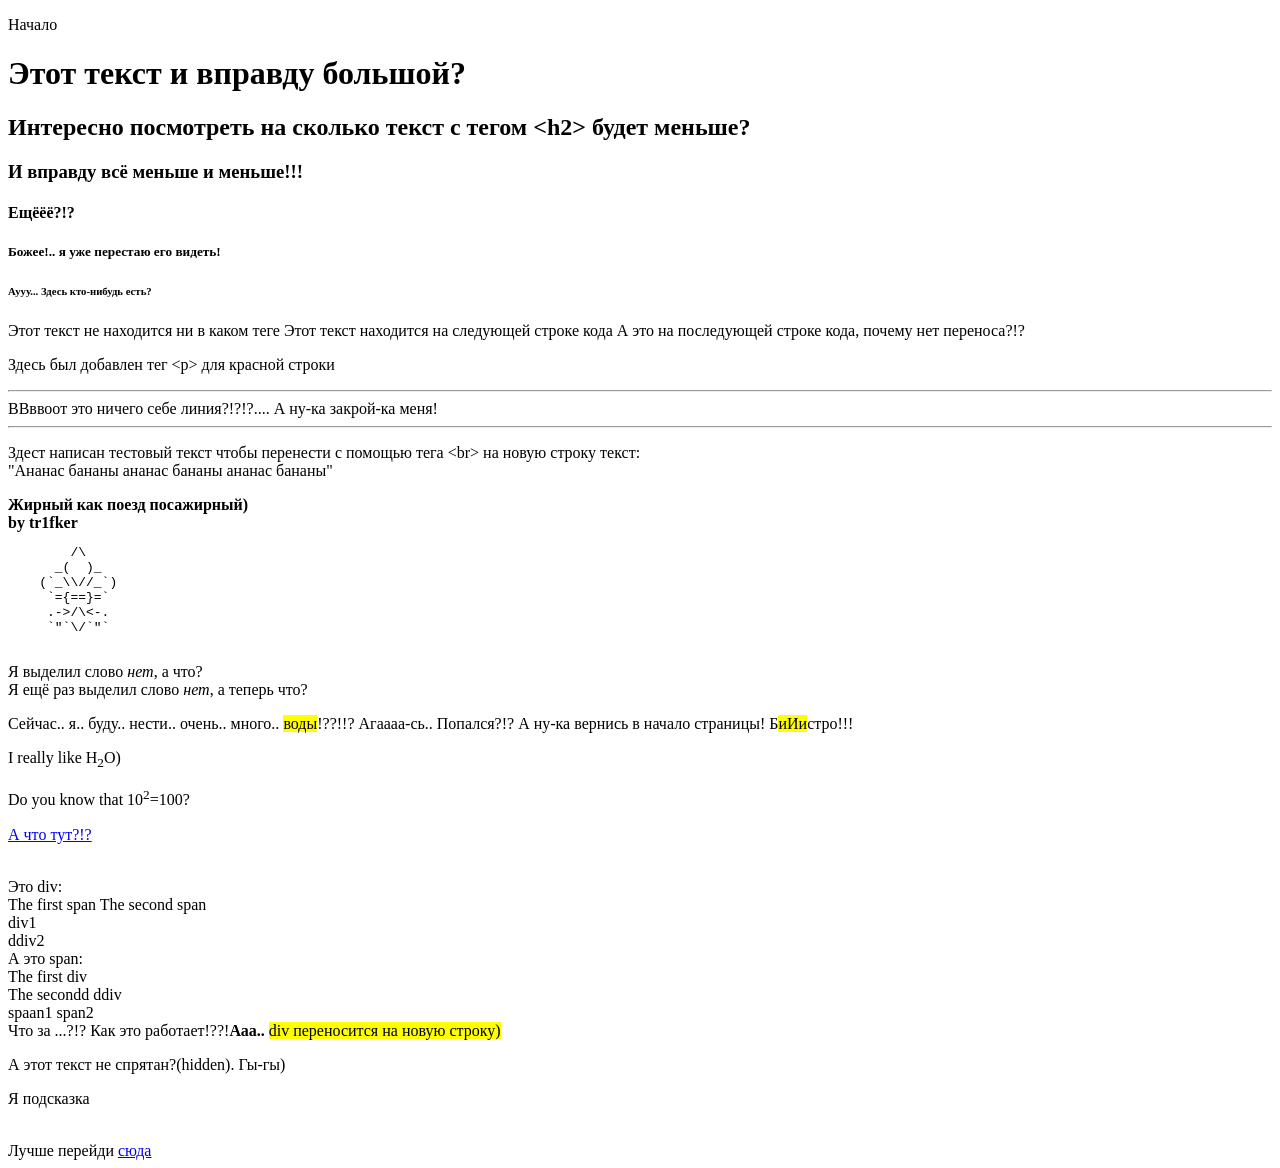
<file: HTML/01-trying/index.html>
<!DOCTYPE html>
<html lang="ru">
<head>
    <meta charset="UTF-8">
    <meta name="viewport" content="width=device-width, initial-scale=1.0">
    
    <title>My first project</title>
    <meta name="description" content="На этом сайте вы увидите мои первые шаги в HTML&#41">
    <meta name="author" content="tr1fker">

    <link rel="icon" href="images/logo.jpg">
</head>
<body>
    <p id="start">Начало</p>
    <h1>Этот текст и вправду большой?</h1>
    <h2>Интересно посмотреть на сколько текст с тегом &lth2&gt будет меньше?</h2>
    <h3>И вправду всё меньше и меньше!!!</h3>
    <h4>Ещёёё?!?</h4>
    <h5>Божее!.. я уже перестаю его видеть!</h5>
    <h6>Аууу... Здесь кто-нибудь есть?</h6>
    Этот текст не находится ни в каком теге
    Этот текст находится на следующей строке кода
    А это на последующей строке кода, почему нет переноса?!?
    <p>
        Здесь был добавлен тег &ltp&gt для красной строки
    </p>
    <hr>
    ВВввоот это ничего себе линия?!?!?.... А ну-ка закрой-ка меня!
    <hr>
    <p>
        Здест написан тестовый текст чтобы перенести с помощью тега &ltbr&gt на новую строку текст:<br>&quotАнанас бананы ананас бананы ананас бананы&quot
    </p>
    <b>Жирный как поезд посажирный&#41</b><br>
    <strong>by tr1fker</strong>
    <pre>
        /\
      _(  )_
    (`_\\//_`)
     `={==}=`
     .->/\<-.
     `"`\/`"`
    </pre>
    Я выделил слово <em>нет</em>, а что?<br>
    Я ещё раз выделил слово <i>нет</i>, а теперь что?
    <p>
        Сейчас.. я.. буду.. нести.. очень.. много.. <mark>воды</mark>!??!!? Агаааа-сь.. Попался?!? А ну-ка вернись в начало страницы! Б<mark>иИи</mark>стро!!!
    </p>
    <p>
        I really like H<sub>2</sub>O&#41
    </p>
    <p>
        Do you know that 10<sup>2</sup>=100?
    </p>
    <p><a href="second-page.html">А что тут?!?</a></p><br>
    Это div:
    <div>
        <span>The first span</span>
        <span>The second span</span>
        <div>div1</div>
        <div>ddiv2</div>
    </div>
    А это span:
    <span>
        <div>The first div</div>
        <div>The secondd ddiv</div>
        <span>spaan1</span>
        <span>span2</span>
    </span><br>
    Что за ...?!? Как это работает!??!<b>Ааа..</b> <mark>div переносится на новую строку&#41</mark><br>
    <p hidden>Этот текст спрятан?!?</p>
    <p>А этот текст не спрятан?(hidden). Гы-гы&#41</p>
    <p title="Убери курсор с меня!">Я подсказка</p><br>
    Лучше перейди <a href="#start">сюда</a>
</body>
</html>
</file>
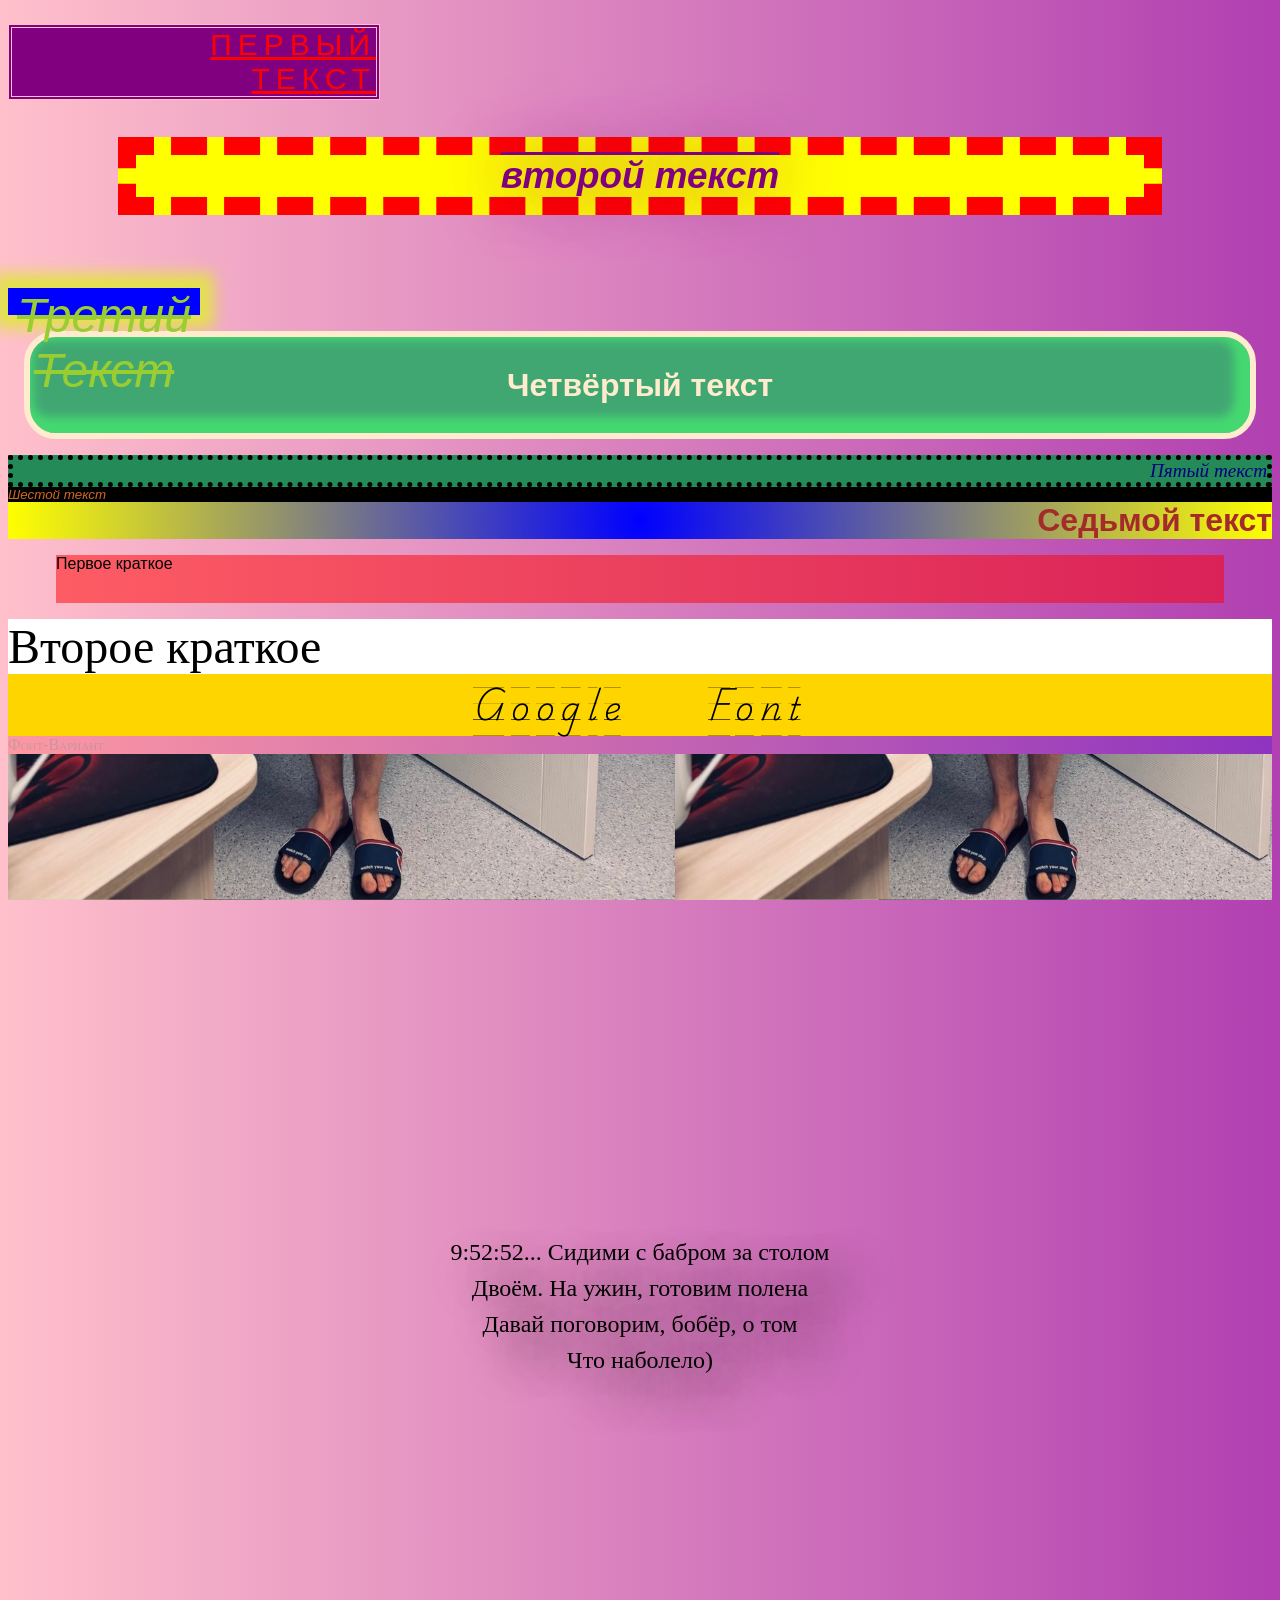
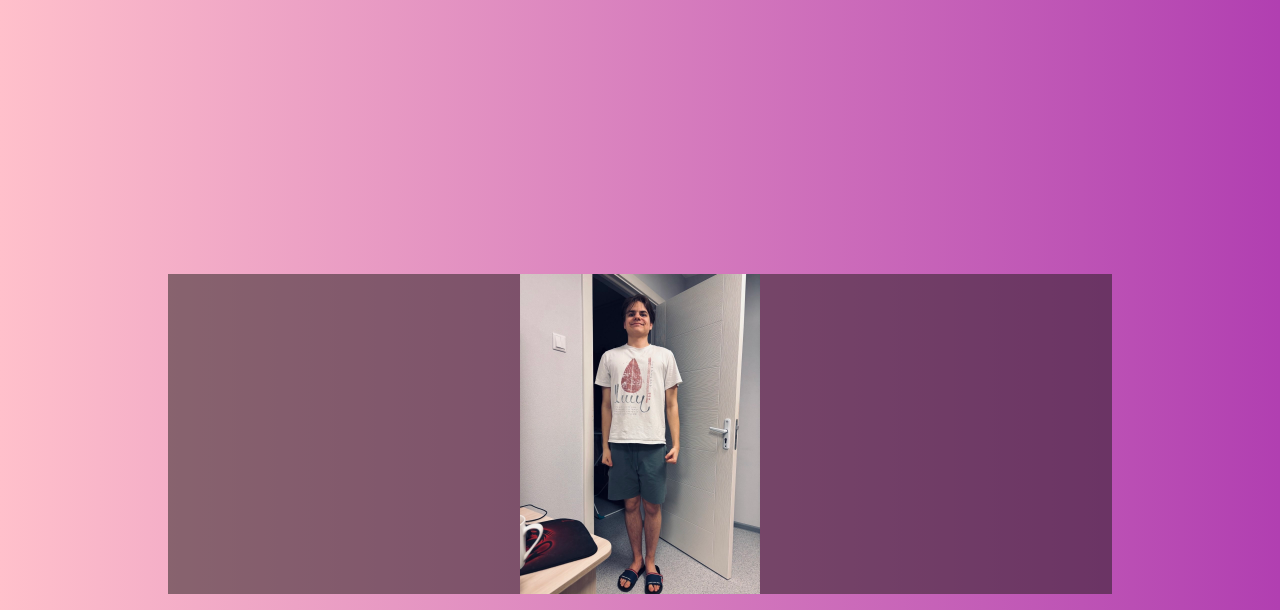
<file: CSS/01-trying/htmls/index.html>
<!DOCTYPE html>
<html lang="en">
<head>
    <meta charset="UTF-8">
    <meta name="viewport" content="width=device-width, initial-scale=1.0">
    <link rel="stylesheet" href="../styles/style.css">
    <title>CSS one love</title>

    <link rel="preconnect" href="https://fonts.googleapis.com">
    <link rel="preconnect" href="https://fonts.gstatic.com" crossorigin>
    <link href="https://fonts.googleapis.com/css2?family=Playwrite+NZ+Guides&display=swap" rel="stylesheet">
</head>
<body>
    <div value="first-text">Первый текст</div>
    <div valuelol>Второй текст</div>
    <div value="third-text">Третий текст</div>
    <div value="fours-text">Четвёртый текст</div>
    <div valuecon="fives-text">Пятый текст</div>
    <div value="sixes text title five">Шестой текст</div>
    <div value="seves-text">Седьмой текст</div>
    <div class="shorthand-first">Первое краткое</div>
    <div class="shorthand-second">Второе краткое</div>
    <div class="google-font">Google Font</div>
    <!--<div class="downloaded-font">Загруженные фонт</div>-->
    <div class="variant-font">Фонт-Вариант</div>
    <div class="some-text">
        9:52:52... Сидими с бабром за столом<br>
        Двоём. На ужин, готовим полена<br>
        Давай поговорим, бобёр, о том<br>
        Что наболело&#41
    </div>
    <div class="image-alex"></div>
</body>
</html>
</file>
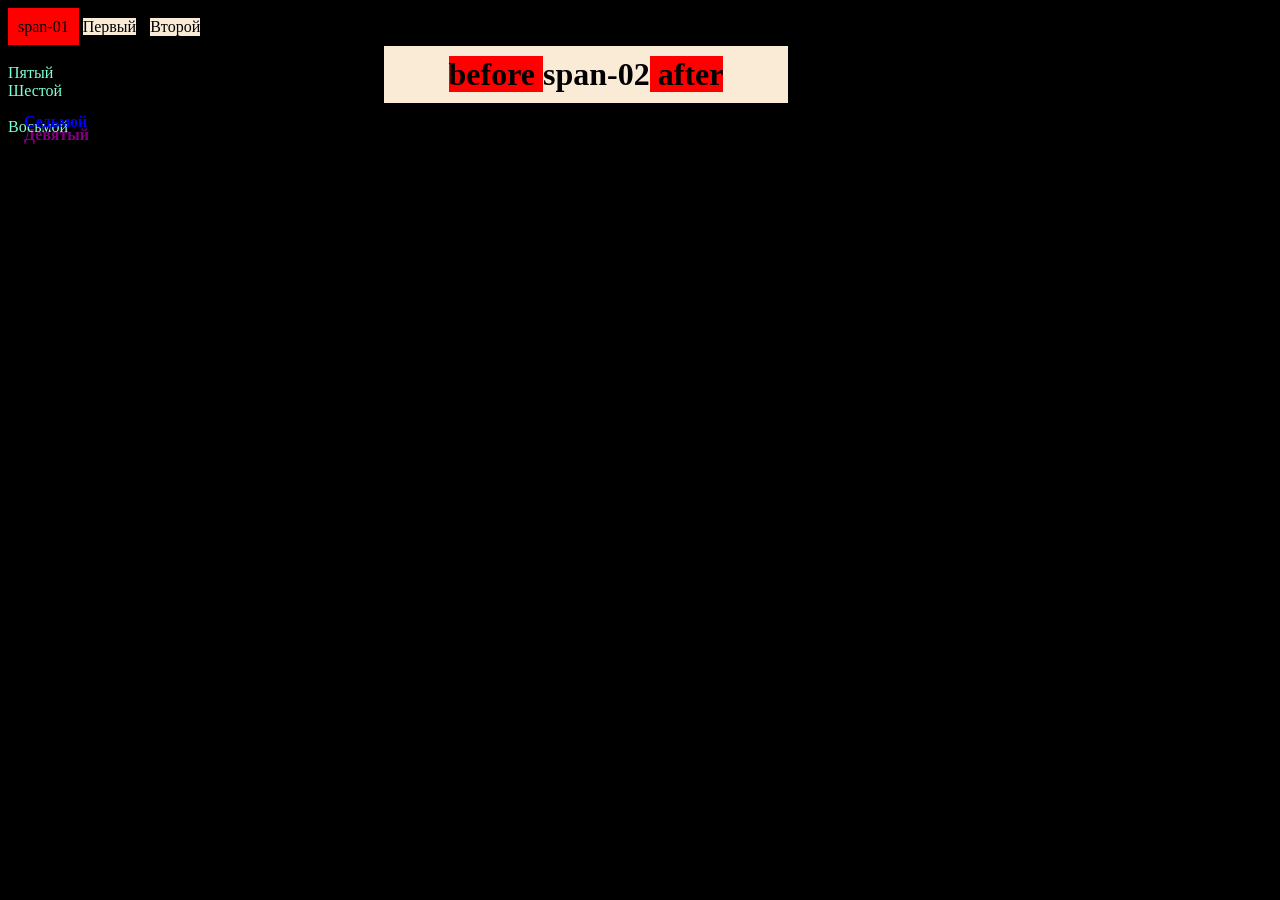
<file: CSS/02-trying/htmls/index.html>
<!DOCTYPE html>
<html lang="en">
<head>
    <meta charset="UTF-8">
    <meta name="viewport" content="width=device-width, initial-scale=1.0">
    <title>02-trying</title>
    <link rel="stylesheet" href="../styles/style.css">
</head>
<body>
    <span class="sp-01">span-01</span>
    <span class="sp-02">span-02</span>
    <div class="block">
        <div class="el-01">Первый</div>
        <div class="el-02">Второй</div>
        <div class="el-03">Третий</div>
        <div class="el-04">Четвёртый</div>
        <div class="el-05">Пятый</div>
        <div class="el-06">Шестой</div>
        <div class="el-07">Седьмой</div>
        <div class="el-08">Восьмой<div class="el-09">Девятый</div></div>
    </div>
</body>
</html>
</file>
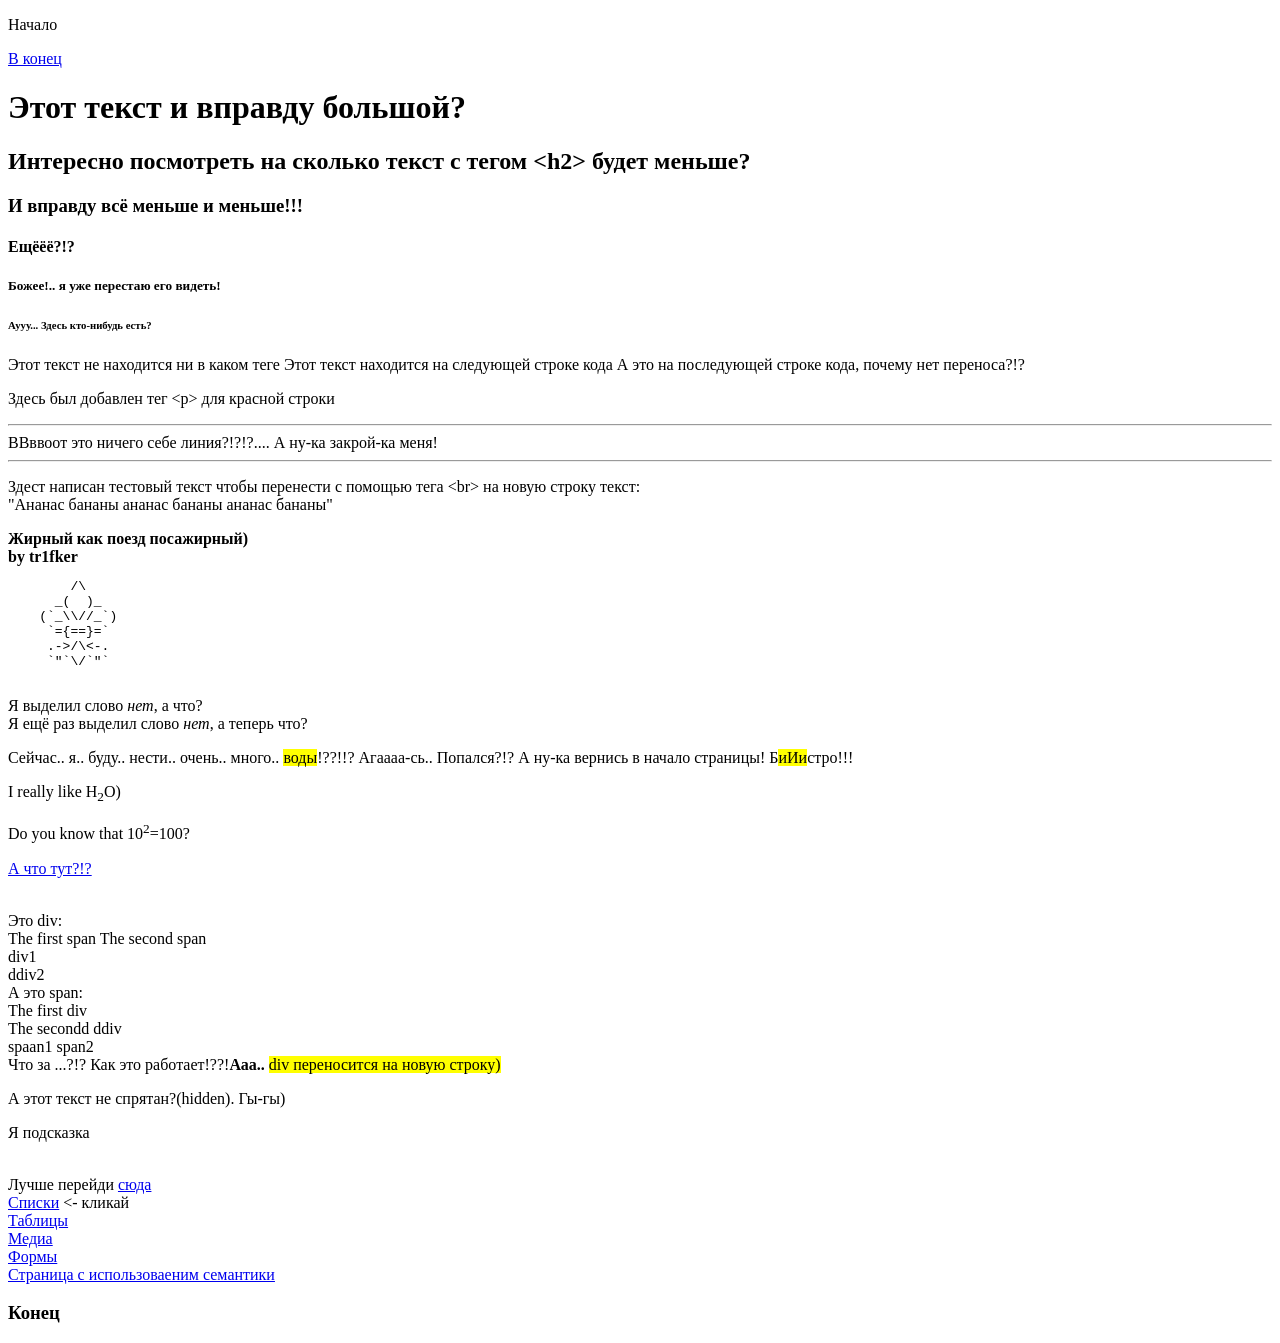
<file: HTML/01-trying/htmls/index.html>
<!DOCTYPE html>
<html lang="ru">
<head>
    <meta charset="UTF-8">
    <meta name="viewport" content="width=device-width, initial-scale=1.0">
    <meta http-equiv="Content-Security-Policy" content="default-src 'self';">
    
    <title>My first project</title>
    <meta name="description" content="На этом сайте вы увидите мои первые шаги в HTML&#41">
    <meta name="author" content="tr1fker">

    <link rel="logo" href="../media/images/icon.jpg">
</head>
<body>
    <p id="start">Начало</p>
    <a href="#end-page">В конец</a>
    <h1>Этот текст и вправду большой?</h1>
    <h2>Интересно посмотреть на сколько текст с тегом &lth2&gt будет меньше?</h2>
    <h3>И вправду всё меньше и меньше!!!</h3>
    <h4>Ещёёё?!?</h4>
    <h5>Божее!.. я уже перестаю его видеть!</h5>
    <h6>Аууу... Здесь кто-нибудь есть?</h6>
    Этот текст не находится ни в каком теге
    Этот текст находится на следующей строке кода
    А это на последующей строке кода, почему нет переноса?!?
    <p>
        Здесь был добавлен тег &ltp&gt для красной строки
    </p>
    <hr>
    ВВввоот это ничего себе линия?!?!?.... А ну-ка закрой-ка меня!
    <hr>
    <p>
        Здест написан тестовый текст чтобы перенести с помощью тега &ltbr&gt на новую строку текст:<br>&quotАнанас бананы ананас бананы ананас бананы&quot
    </p>
    <b>Жирный как поезд посажирный&#41</b><br>
    <strong>by tr1fker</strong>
    <pre>
        /\
      _(  )_
    (`_\\//_`)
     `={==}=`
     .->/\<-.
     `"`\/`"`
    </pre>
    Я выделил слово <em>нет</em>, а что?<br>
    Я ещё раз выделил слово <i>нет</i>, а теперь что?
    <p>
        Сейчас.. я.. буду.. нести.. очень.. много.. <mark>воды</mark>!??!!? Агаааа-сь.. Попался?!? А ну-ка вернись в начало страницы! Б<mark>иИи</mark>стро!!!
    </p>
    <p>
        I really like H<sub>2</sub>O&#41
    </p>
    <p>
        Do you know that 10<sup>2</sup>=100?
    </p>
    <p><a href="second-page.html">А что тут?!?</a></p><br>
    Это div:
    <div>
        <span>The first span</span>
        <span>The second span</span>
        <div>div1</div>
        <div>ddiv2</div>
    </div>
    А это span:
    <span>
        <div>The first div</div>
        <div>The secondd ddiv</div>
        <span>spaan1</span>
        <span>span2</span>
    </span><br>
    Что за ...?!? Как это работает!??!<b>Ааа..</b> <mark>div переносится на новую строку&#41</mark><br>
    <p hidden>Этот текст спрятан?!?</p>
    <p>А этот текст не спрятан?(hidden). Гы-гы&#41</p>
    <p title="Убери курсор с меня!">Я подсказка</p><br>
    Лучше перейди <a href="#start">сюда</a><br>
    <a href="third-page.html">Списки</a> &lt- кликай<br>
    <a href="fours-page.html">Таблицы</a><br>
    <a href="media-page.html">Медиа</a><br>
    <a href="forms-page.html">Формы</a><br>
    <a href="semantic-page.html">Страница с использоваеним семантики</a>

    <h3 id="end-page">Конец</h3>
</body>
</html>
</file>
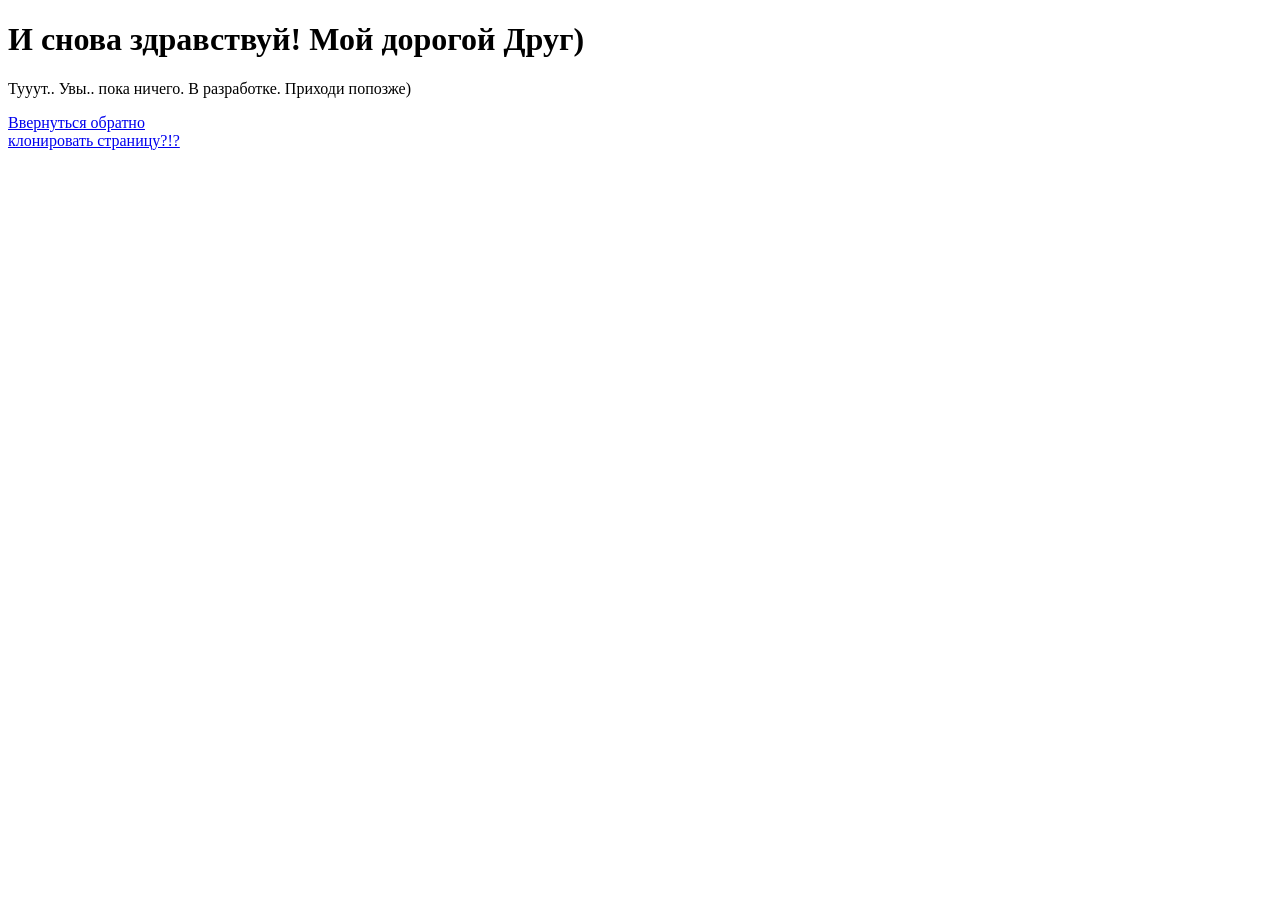
<file: HTML/01-trying/second-page.html>
<!DOCTYPE html>
<html lang="en">
<head>
    <meta charset="UTF-8">
    <meta name="viewport" content="width=device-width, initial-scale=1.0">
    <title>Вторая сторонка</title>
</head>
<body>
    <h1>И снова здравствуй! Мой дорогой Друг&#41</h1>
    <p>Тууут.. Увы.. пока ничего. В разработке. Приходи попозже&#41</p>
    <a href="index.html">Ввернуться обратно</a><br>
    <a href="second-page.html" target="_blank">клонировать страницу?!?</a>
</body>
</html>
</file>
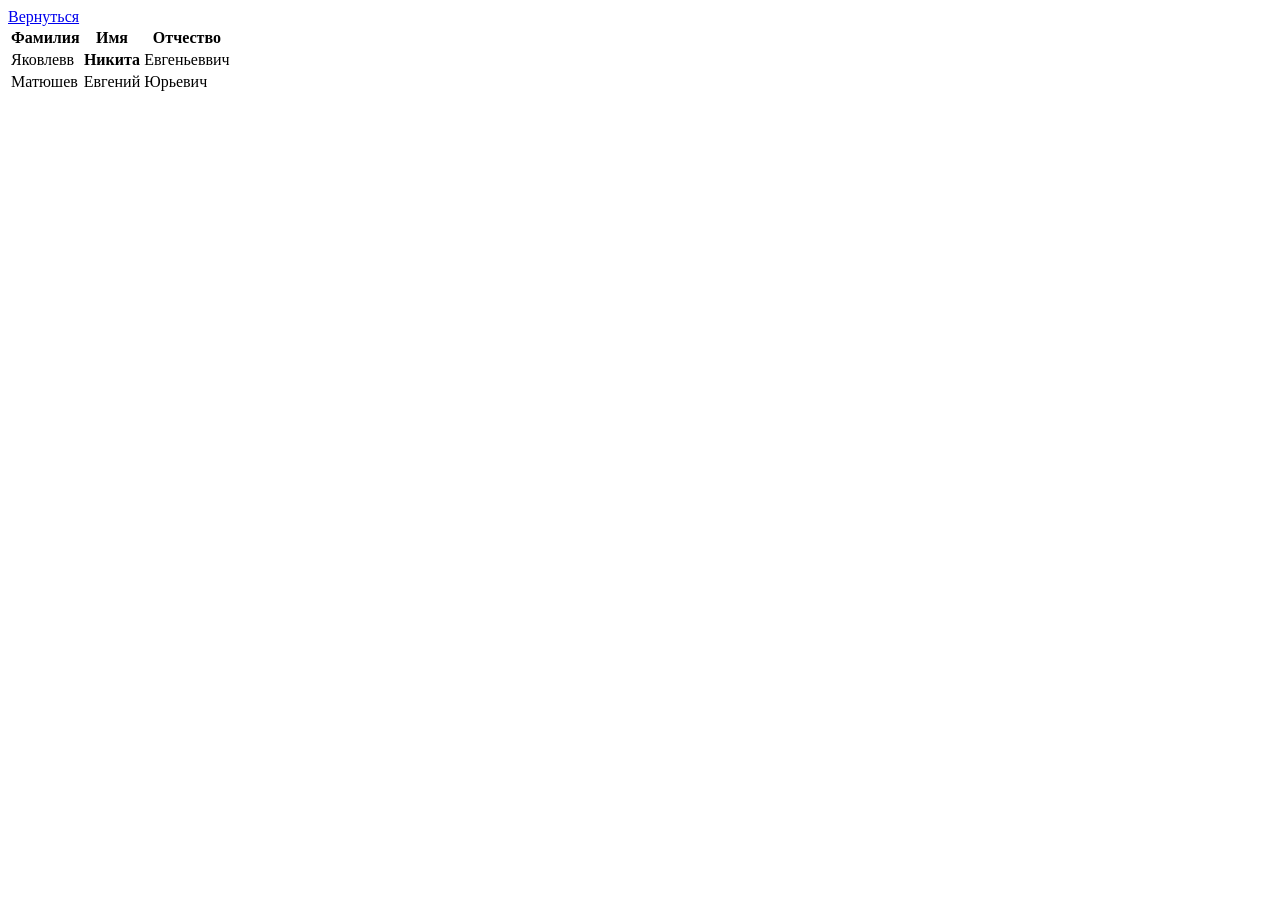
<file: HTML/01-trying/htmls/fours-page.html>
<!DOCTYPE html>
<html lang="en">
<head>
    <meta charset="UTF-8">
    <meta name="viewport" content="width=device-width, initial-scale=1.0">
    <title>Document</title>
</head>
<body>
    <a href="index.html">Вернуться</a>
    <table>
        <tr>
            <th>Фамилия</th>
            <th>Имя</th>
            <th>Отчество</th>
        </tr>
        <tr>
            <td>Яковлевв</td>
            <th>Никита</th>
            <td>Евгеньеввич</td>
        </tr>
        <tr>
            <td>Матюшев</td>
            <td>Евгений</td>
            <td>Юрьевич</td>
        </tr>
    </table>
</body>
</html>
</file>
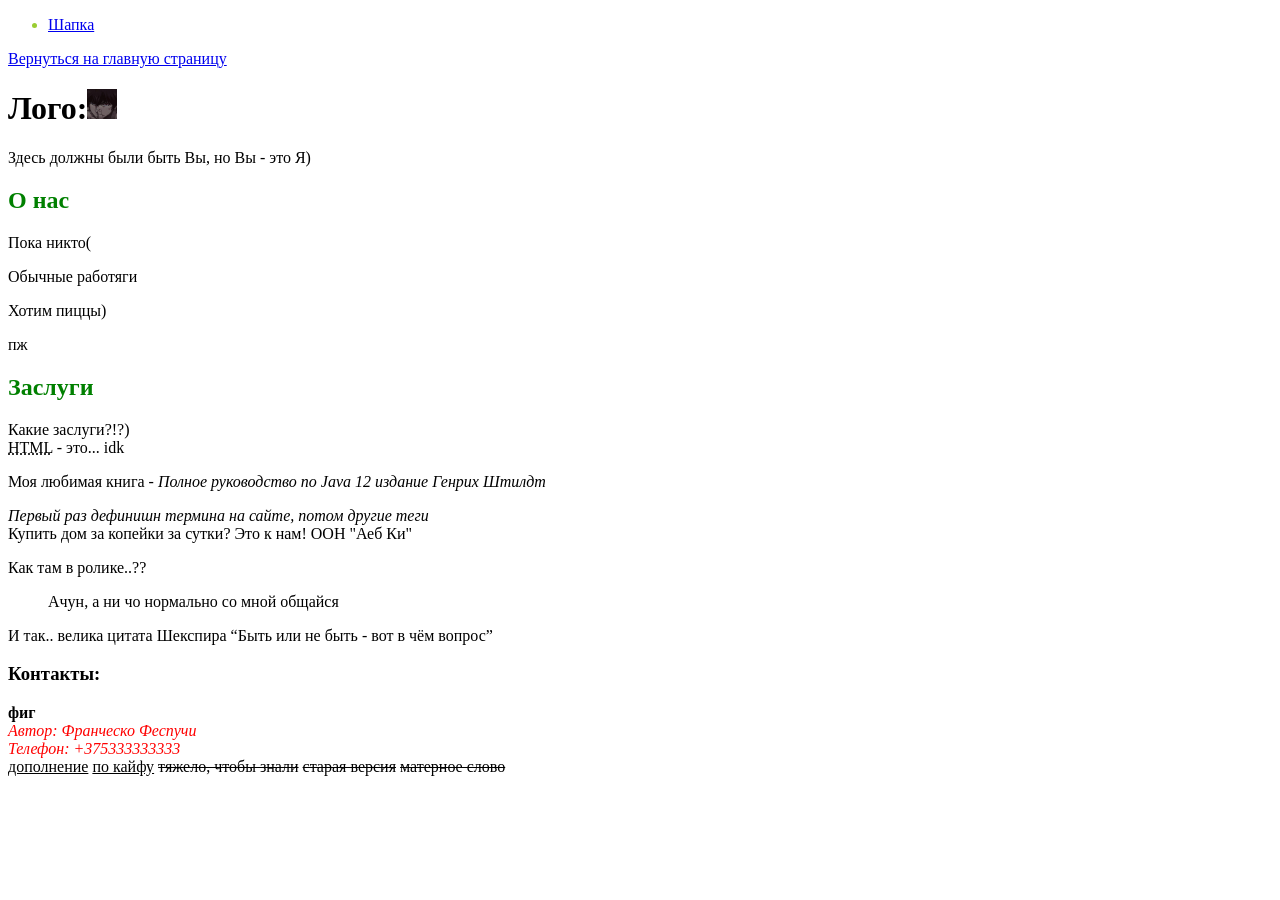
<file: HTML/01-trying/htmls/semantic-page.html>
<!DOCTYPE html>
<html lang="en">
<head>
    <meta charset="UTF-8">
    <meta name="viewport" content="width=device-width, initial-scale=1.0">
    <title>Document</title>
    <link rel="stylesheet" href="../styles/styles.css">
    <style>
        h2 {
            color: green;
        }
    </style>
</head>
<body>
    <nav>
        <ul>
            <li><a href="#header">Шапка</a></li>
        </ul>
    </nav>
    <a href="index.html">Вернуться на главную страницу</a>
    <header>
        <h1 id="header">Лого:<img src="../media/images/icon.jpg" alt="лого" width="30"></h1>
    </header>
    <main>
        Здесь должны были быть Вы, но Вы - это Я&#41
        <section>
            <h2>О нас</h2>
            Пока никто&#40
            <article>
                <p>Обычные работяги</p>
            </article>
            <article>
                <p>Хотим пиццы&#41</p>
                <footer>пж</footer>
            </article>
        </section>
        <section>
            <h2>Заслуги</h2>
            Какие заслуги?!?&#41
        </section>

        <abbr title="HyperText Markup language">HTML</abbr> - это... idk
        <p>
            Моя любимая книга -
            <cite>Полное руководство по Java 12 издание Генрих Штилдт</cite>
        </p>
        <dfn>Первый раз дефинишн термина на сайте, потом другие теги</dfn>
    </main>
    <aside>
        Купить дом за копейки за сутки? Это к нам! ООН "Аеб Ки"<br>
        <p>
            Как там в ролике..??
            <blockquote cite="linkOnVideo">
                Ачун, а ни чо нормально со мной общайся
            </blockquote>
            И так.. велика цитата Шекспира
            <q>Быть или не быть - вот в чём вопрос</q>
        </p>
    </aside>
    <footer>
        <h3>Контакты:</h3><b>фиг</b>
        <address style="color:red;">
            Автор: Франческо Феспучи<br>
            Телефон: +375333333333
        </address>
    </footer>
    <ins>дополнение</ins>
    <u>по кайфу</u>
    <s>тяжело, чтобы знали</s>
    <del>старая версия</del>
    <del>матерное слово</del>
</body>
</html>
</file>
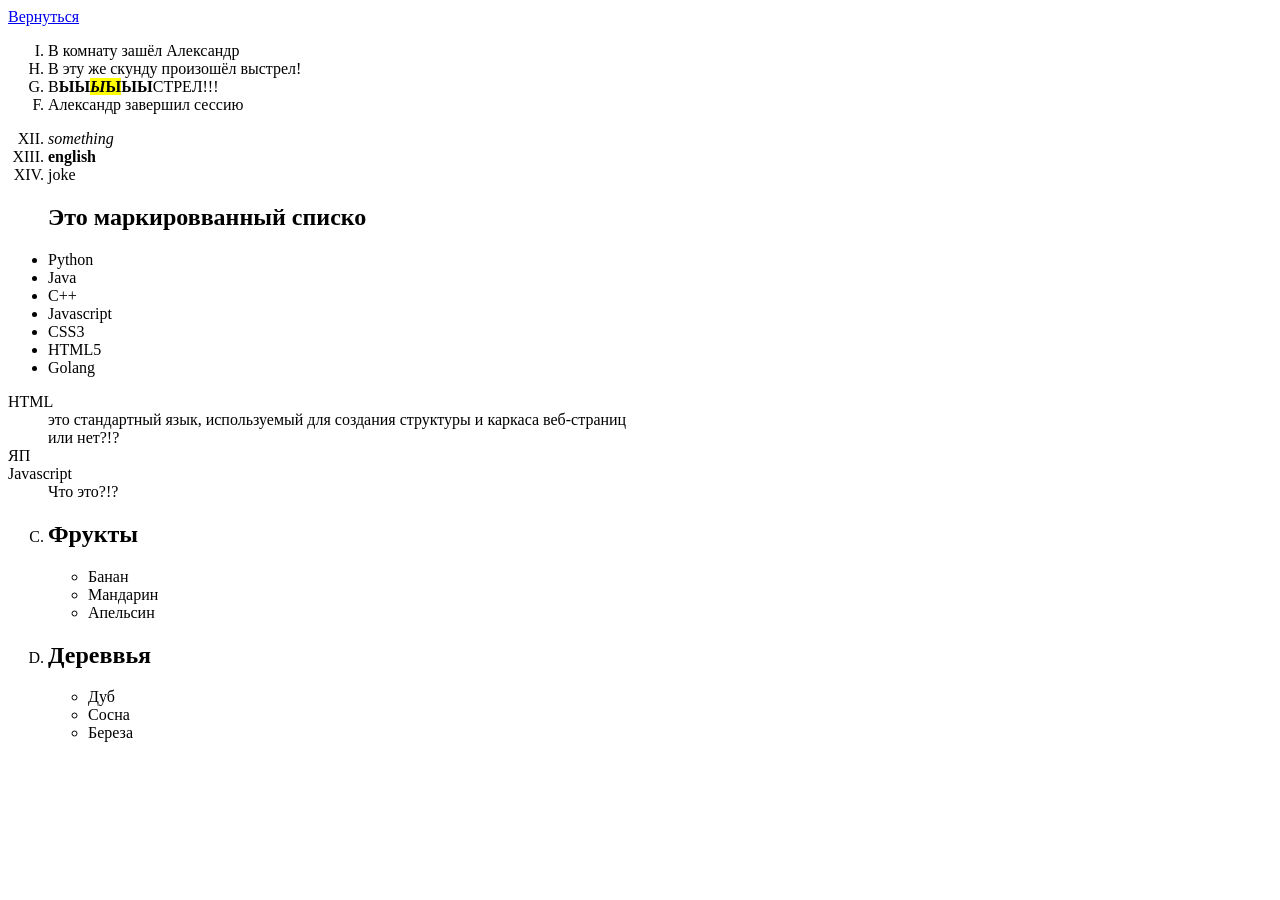
<file: HTML/01-trying/htmls/third-page.html>
<!DOCTYPE html>
<html lang="en">
<head>
    <meta charset="UTF-8">
    <meta name="viewport" content="width=device-width, initial-scale=1.0">
    <title>Lists</title>
</head>
<body>
    <a href="index.html">Вернуться</a>
    <ol start="9" type="A" reversed>
        <li>В комнату зашёл Александр</li>
        <li>В эту же скунду произошёл выстрел!</li>
        <li>В<b>ЫЫ<mark><i>Ы</i>Ы</mark>ЫЫ</b>СТРЕЛ!!!</li>
        <li>Александр завершил сессию</li>
    </ol>
    <ol type="I" start="12">
        <li><i>something</i></li>
        <li><strong>english</strong></li>
        <li>joke</li>
    </ol>
    <ul>
        <h2>Это маркировванный списко</h2>
        <li>Python</li>
        <li>Java</li>
        <li>C++</li>
        <li>Javascript</li>
        <li>CSS3</li>
        <li>HTML5</li>
        <li>Golang</li>
    </ul>
    <dl>
        <dt>HTML</dt>
        <dd>это стандартный язык, используемый для создания структуры и каркаса веб-страниц</dd>
        <dd>или нет?!?</dd>

        <dt>ЯП</dt>
        <dt>Javascript</dt>
        <dd>Что это?!?</dd>
    </dl>
    <ol type="A" start="3">
        <li>
            <h2>Фрукты</h2>
            <ul>
                <li>Банан</li>
                <li>Мандарин</li>
                <li>Апельсин</li>
            </ul>
        </li>
        <li>
            <h2>Дереввья</h2>
            <ul>
                <li>Дуб</li>
                <li>Сосна</li>
                <li>Береза</li>
            </ul>
        </li>
    </ol>
</body>
</html>
</file>
<file: CSS/01-trying/styles/style.css>
body {
    background: linear-gradient(270deg, rgb(177, 63, 177), pink);
    padding-top: 1em;
}

[value="first-text"] {
    font-family: 'Lucida Sans', 'Lucida Sans Regular', 'Lucida Grande', 'Lucida Sans Unicode', Geneva, Verdana, sans-serif;
    font-style: normal;
    font-size: 30px;
    font-weight: normal;

    color: red;
    direction: rtl;
    text-decoration: underline;
    text-transform: uppercase;
    letter-spacing: 0.2em;
    word-spacing: 90px;

    background-color: purple;

    border: 0.3rem double pink;

    width: calc(100% - 30em);
}

[valuelol] {
    font-family: Impact, Haettenschweiler, 'Arial Narrow Bold', sans-serif;
    font-style: italic;
    font-size: 2.3rem;
    font-weight: bold;

    color: purple;
    direction: ltr;
    text-decoration: overline;
    text-transform: lowercase;
    text-shadow: 0em 0em 2em purple;
    text-align: center;

    background-color: yellow;

    margin: 1em 3em 2em 3em;

    border: 0.5em dashed red;
}

[value^="third"] {
    font-family: Verdana, Geneva, Tahoma, sans-serif;
    font-style: oblique;
    font-size: 3em;
    font-weight: lighter; 

    color: yellowgreen;
    direction: rtl;
    text-decoration: line-through;
    text-transform: capitalize;
    text-align: center;

    background-color: blue;

    width: min(15vw);
    height: max(3vh);

    box-shadow: 0 0 0.3em 0.3em rgb(227, 227, 75);
}

[value$="rs-text"] {
    font-family: 'Franklin Gothic Medium', 'Arial Narrow', Arial, sans-serif;
    font-style: normal;
    font-size: 200%;
    font-weight: bolder;

    color: blanchedalmond;
    text-align: center;
    line-height: 3;

    background-color: rgb(65, 167, 114);

    margin: 1rem 1rem;

    border-style: solid;
    border-radius: 1em;
    border-width: .2em;

    box-shadow: inset -.2em -.2em 0.3em 0.3em rgb(69, 216, 113);
}

[valuecon*="te"] {
    font-family: Cambria, Cochin, Georgia, Times, 'Times New Roman', serif;
    font-style: italic;
    font-size: larger;
    font-weight: normal;

    color: navy;
    text-align: end;

    background-color: rgb(36, 138, 87);

    border: 0.3em dotted black;
}

[value~="title"] {
    font-family: 'Trebuchet MS', 'Lucida Sans Unicode', 'Lucida Grande', 'Lucida Sans', Arial, sans-serif;
    font-style: oblique;
    font-size: smaller;
    font-weight: normal;

    color: chocolate;
    text-align: left;

    background-color: black;
}

[value|="seves"] {
    font-family: 'Lucida Sans', 'Lucida Sans Regular', 'Lucida Grande', 'Lucida Sans Unicode', Geneva, Verdana, sans-serif;
    font-style: normal;
    font-size: xx-large;
    font-weight: bolder;

    color: brown;
    text-align: right;

    background: radial-gradient(circle, blue, yellow);
}

.shorthand-first {
    font: caption;

    background-color: rgba(255 0 0 / .5);

    margin: 1em 3em;

    height: 3em;
}

.shorthand-second {
    font: 3rem 'Impact';

    background-color: #FFF;
}

.google-font {
    font-family: "Playwrite NZ Guides";
    font-size: xx-large;
    text-align: center;
    letter-spacing: 0.2em;
    word-spacing: 2em;

    background-color: hsl(50, 100%, 50%);
}

/* Не работает(
@font-face {
    font-family: 'test-font';
    src: url('DynaPuff/fonts/static/DynaPuff_Bold.ttf') format(truetype);
}

.downloaded-font {
    font-family: 'test-font';
}
*/

.variant-font {
    font-variant:small-caps;
    opacity: .2;

    background: linear-gradient(45deg, red, blue);
}

.some-text {
    font-size: 1.5em;
    text-align: center;

    line-height: 1.5em;
    text-shadow: 1em 1em 2em black;

    background-image: url("../images/alex.jpg");
    background-size: contain;

    height: clamp(5em, 6em, 7em);

    background-attachment: fixed;

    padding: 20em 1em;
}

.image-alex{
    background-image: url("../images/alex.jpg");
    background-position: center center;
    background-repeat: no-repeat;
    background-size: contain;
    background-color: hsla(10 10 10 / .5);
    height: 20em;

    margin: 1em 10em;
}
</file>
<file: CSS/02-trying/styles/style.css>
body {
    background-color: black;
}

.sp-01 {
    background-color: red;
    padding: 10px;
}

.sp-02 {
    display: block;
    background-color: antiquewhite;
    padding: 10px;
    width: 30vw;
    text-align: center;
    font-weight: bold;
    font-size: xx-large;
    position:fixed;
    left:30vw;
}

.sp-02::before {
    content: "before ";
    background-color: red;
}

.sp-02::after {
    content: " after";
    background-color: red;
}

.sp-02:hover {
    background-color: red;
}

.block {
    color: aquamarine;
    display: inline;
}

.el-01 {
    display: inline;
    background-color: antiquewhite;
    color: black;
    position: static;
}

.el-02 {
    margin: 10px;
    display: inline-block;
    background-color: antiquewhite;
    color: black;
}

.el-03 {
    display: none;
}

.el-04 {
    background-color: antiquewhite;
    visibility: hidden;
}

.el-06 {
    top: 1em;
    position: sticky;
}

.el-07 {
    color: blue;
    font-weight: bolder;
    position: relative;
    top: 0.8em;
    left: 1em;
    z-index: 3;
}

.el-08 {
    position: relative;
}

.el-09 {
    color: purple;
    font-weight: bolder;
    top: 0.5em;
    left: 1em;
    position: absolute;
    z-index: -1;
}
</file>
<file: HTML/01-trying/styles/styles.css>
li {
    color: yellowgreen;
}
</file>
